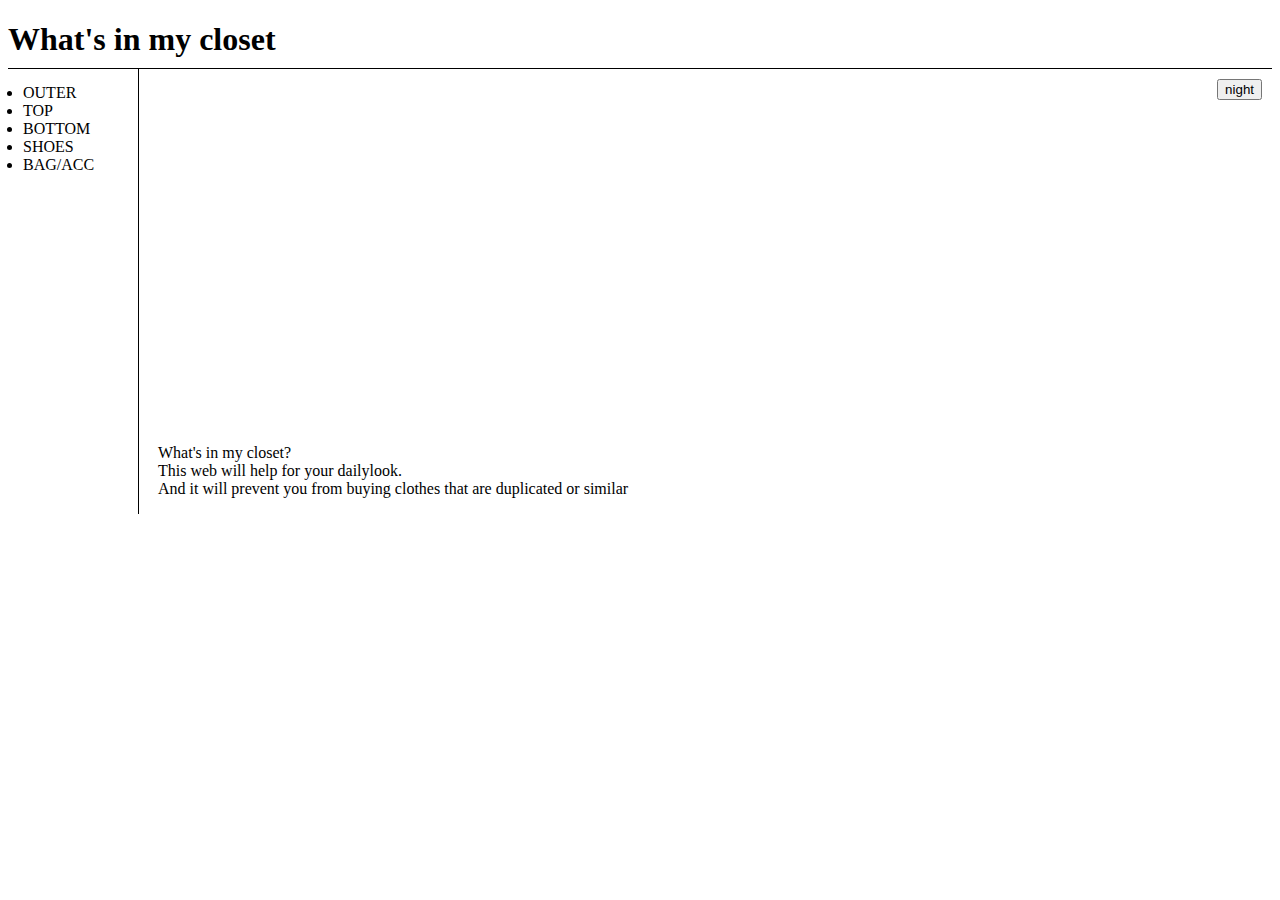
<file: index.html>
<!DOCTYPE html>
<html>
  <head>
    <meta charset="utf-8">
    <title></title>
    <link href="style.css" rel="stylesheet">
  </head>

  <body>
    <h1><a href="index.html">What's in my closet</a></h1>


    <input id="night_day" type = button value="night" onclick = "
       var target = document.querySelector('body')
       if(this.value === 'night'){
       target.style.backgroundColor = 'black';
       target.style.color = 'white';
       this.value = 'day';


       var alist = document.querySelectorAll('a');
       var i = 0;
       while(i<alist.length){
       alist[i].style.color = 'powderblue';
       i = i + 1 ;
       }

     } else {
       target.style.backgroundColor = 'white';
       target.style.color = 'black';
       this.value = 'night';
       var alist = document.querySelectorAll('a');
       var i = 0;
       while(i<alist.length){
         alist[i].style.color = 'black';
         i = i + 1;
       }
     }
     ">

    <div id="grid">
      <div id="list">
      <li><a href="outer.html">OUTER</a></li>
      <li><a href="top.html">TOP</li>
      <li><a href="bottom.html">BOTTOM</a></li>
      <li><a href="shoes.html">SHOES</a></li>
      <li><a href="bagacc">BAG/ACC</a></li>
    </div>
    <div id="main">
      <iframe width="560" height="315" src="https://www.youtube.com/embed/dD6qXgKjKzU" title="YouTube video player" frameborder="0" allow="accelerometer; autoplay; clipboard-write; encrypted-media; gyroscope; picture-in-picture" allowfullscreen></iframe>
        <p> What's in my closet?<br>
          This web will help for your dailylook.<br>
          And it will prevent you from buying clothes that are duplicated or similar<br>
          </p>
  </div>
</div>

  </body>
</html>
</file>
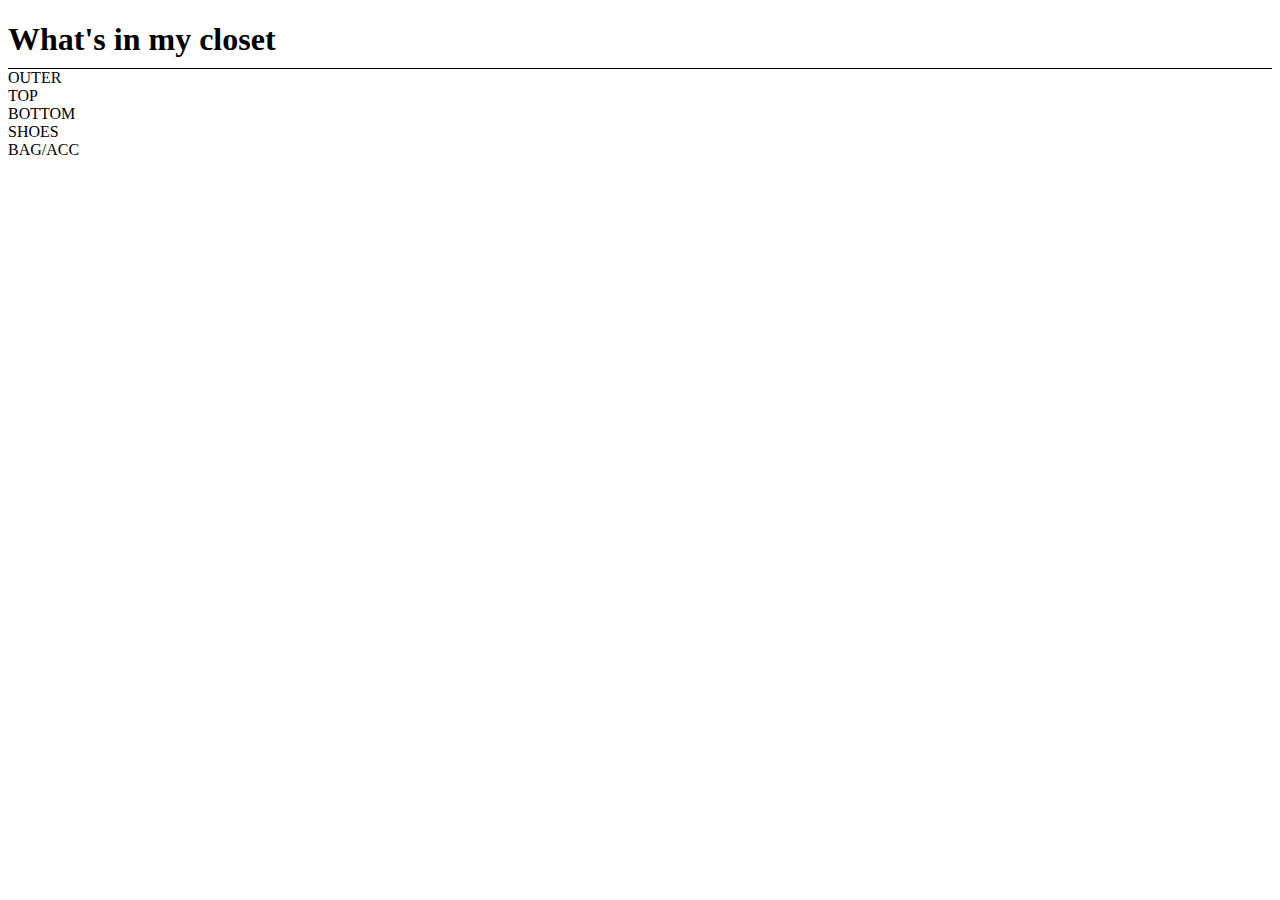
<file: bagacc.html>
<!DOCTYPE html>
<html>
  <head>
    <meta charset="utf-8">
    <title></title>
    <link href="style.css" rel="stylesheet">
  </head>
  <body>
    <h1><a href="index.html">What's in my closet</a></h1>
    <div>
      <li><a href="outer.html">OUTER</a></li>
      <li><a href="top.html">TOP</a></li>
      <li><a href="bottom.html">BOTTOM</a></li>
      <li><a href="shoes.html">SHOES</a></li>
      <li><a href="bagacc.html" class="saw">BAG/ACC</a></li>
    </div>
  </body>
</html>
</file>
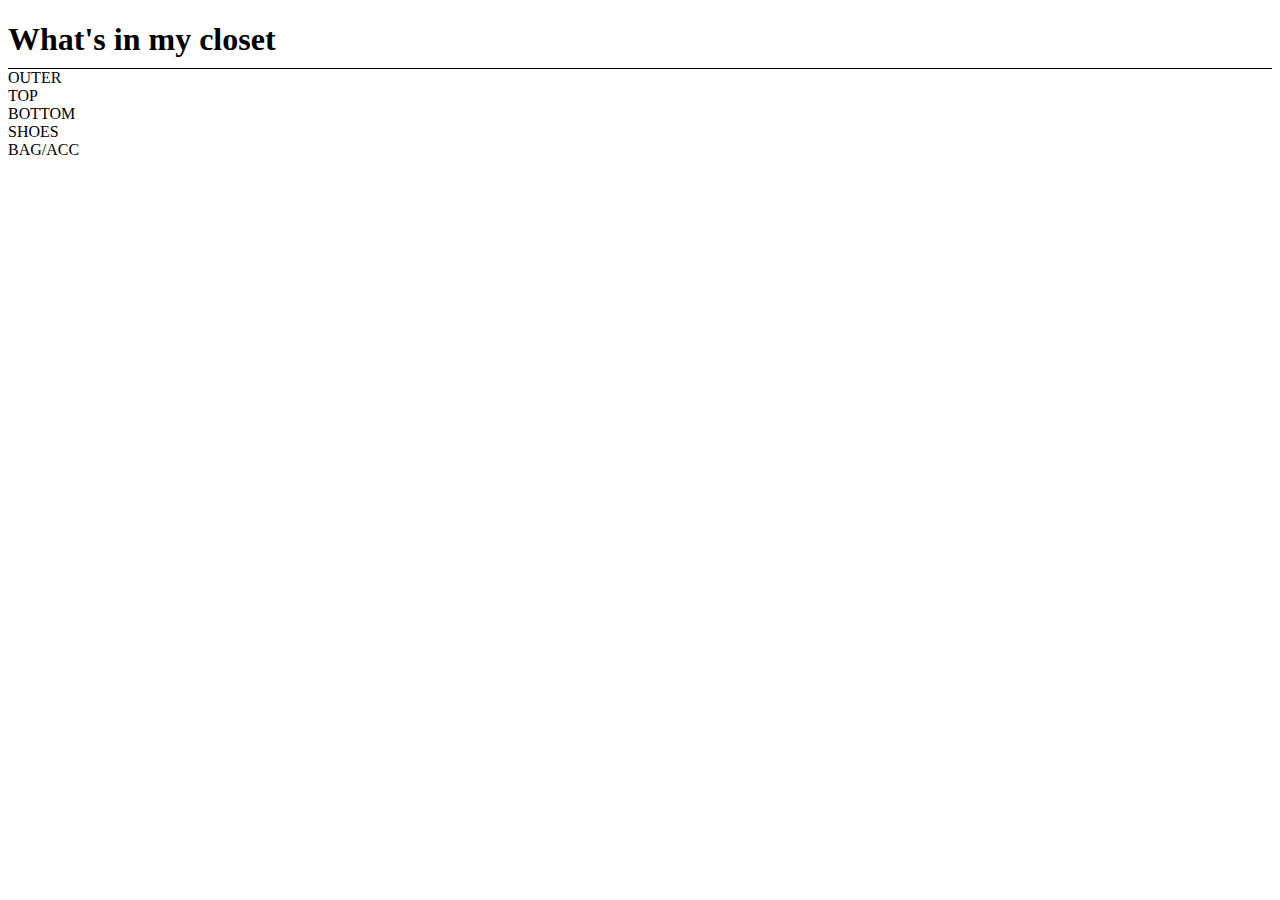
<file: bottom.html>
<!DOCTYPE html>
<html>
  <head>
    <meta charset="utf-8">
    <title></title>
    <link href="style.css" rel="stylesheet">
  </head>
  <body>
    <h1><a href="index.html">What's in my closet</a></h1>
    <div>
      <li><a href="outer.html">OUTER</a></li>
      <li><a href="top.html">TOP</a></li>
      <li><a href="bottom.html" class="saw">BOTTOM</a></li>
      <li><a href="shoes.html">SHOES</a></li>
      <li><a href="bagacc.html">BAG/ACC</a></li>
    </div>
  </body>
</html>
</file>
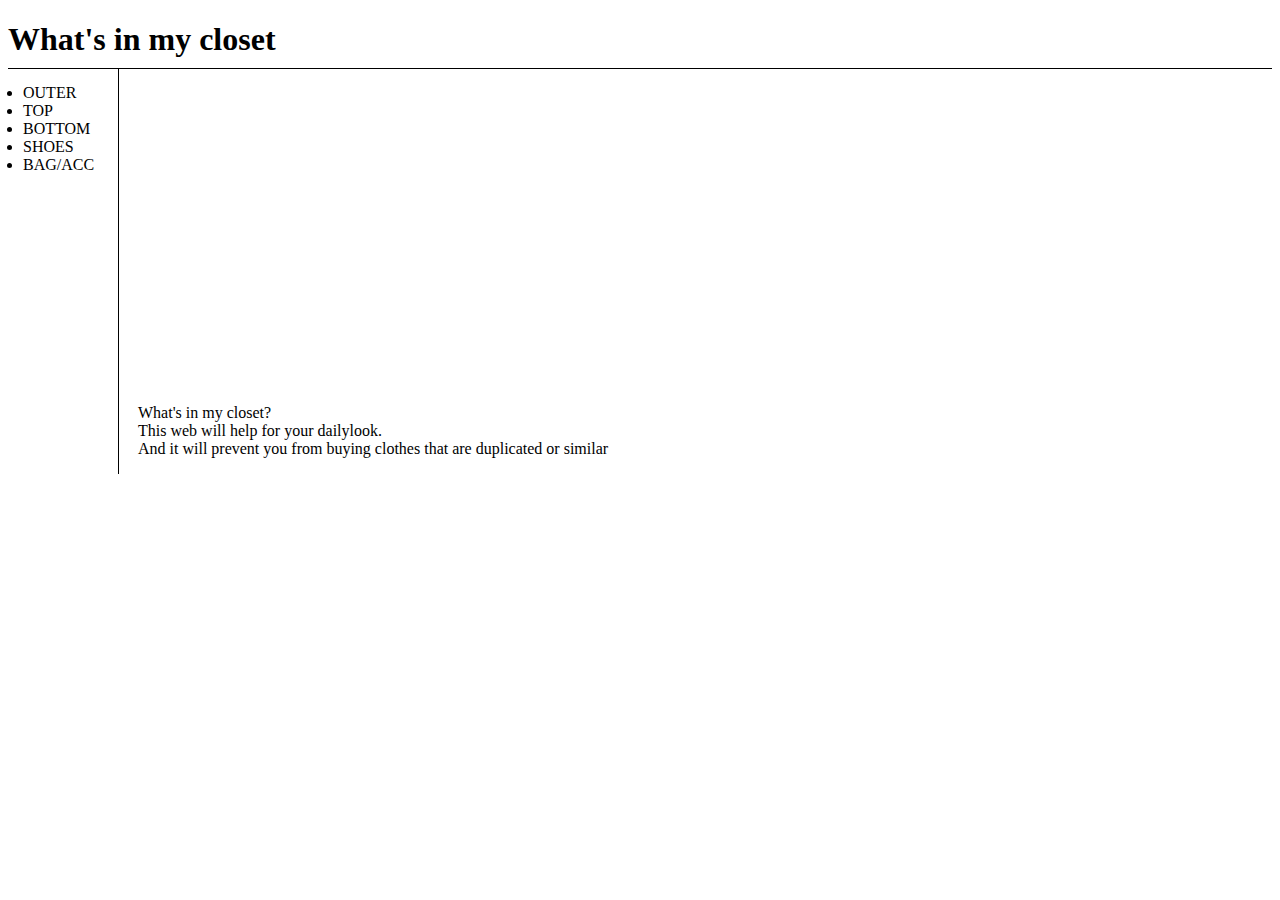
<file: main.html>
<!DOCTYPE html>
<html>
  <head>
    <meta charset="utf-8">
    <title></title>
    <style>
      h1{
        border-bottom:1px solid black;
        padding-bottom: 10px;
        margin-bottom: 0px;
      }
      a{
        color:black;
        text-decoration: none;
      }
      #list{
        width:80px;
        display:block;
        border-right: 1px solid black;
        padding: 15px;
      }
      #grid{
        display: grid;
        grid-template-columns: 100px 1fr;
      }
      #main{
        padding-left: 30px;
      }

    </style>
  </head>
  <body>
    <h1><a href="main.html">What's in my closet</a></h1>
    <div id="grid">
      <div id="list">
      <li><a href="outer.html">OUTER</a></li>
      <li><a href="top.html">TOP</li>
      <li><a href="bottom.html">BOTTOM</a></li>
      <li><a href="shoes.html">SHOES</a></li>
      <li>BAG/ACC</li>
    </div>
    <div id="main">
      <iframe width="560" height="315" src="https://www.youtube.com/embed/dD6qXgKjKzU" title="YouTube video player" frameborder="0" allow="accelerometer; autoplay; clipboard-write; encrypted-media; gyroscope; picture-in-picture" allowfullscreen></iframe>
        <p> What's in my closet?<br>
          This web will help for your dailylook.<br>
          And it will prevent you from buying clothes that are duplicated or similar<br>
          </p>
  </div>
</div>
  </body>
</html>
</file>
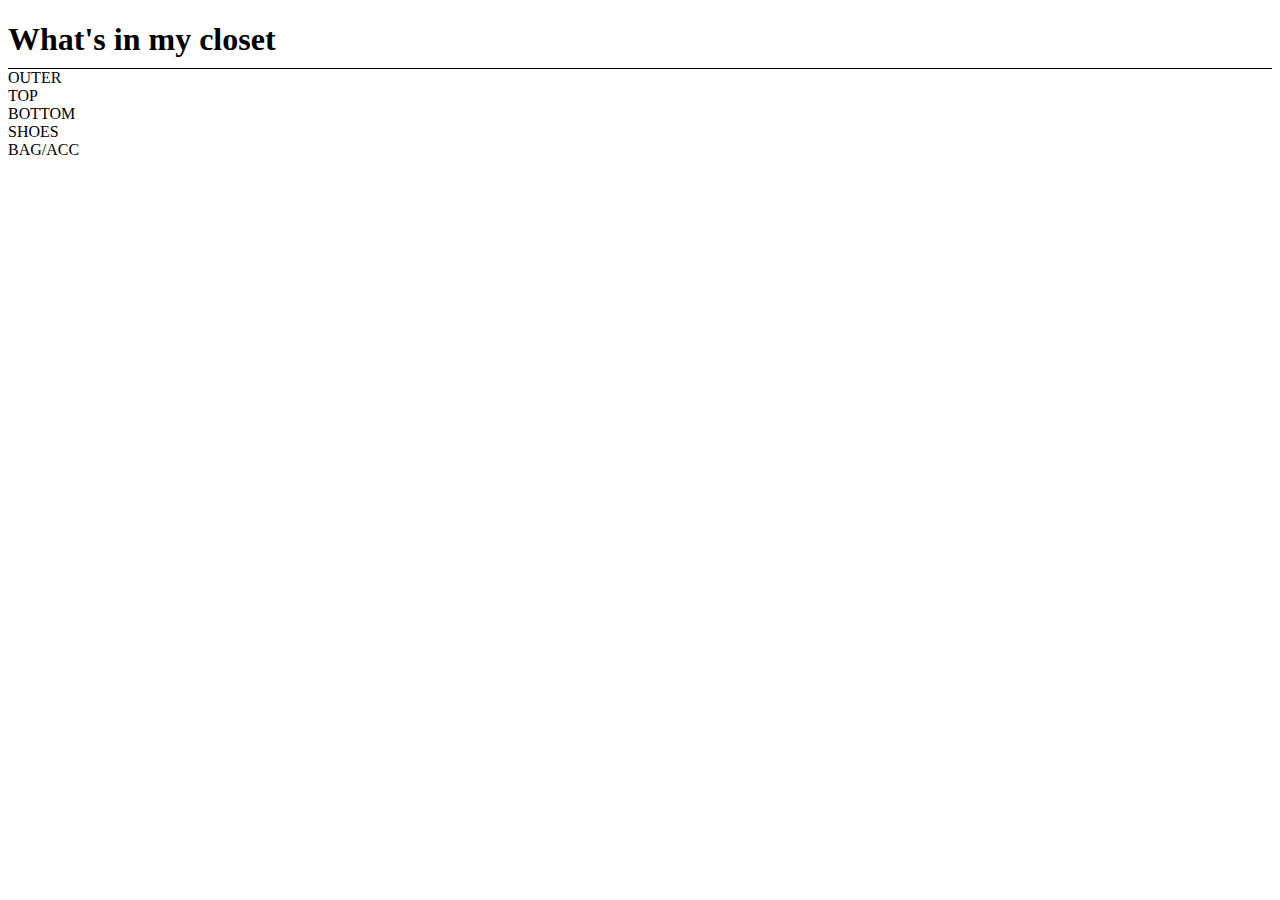
<file: shoes.html>
<!DOCTYPE html>
<html>
  <head>
    <meta charset="utf-8">
    <title></title>
    <link href="style.css" rel="stylesheet">
  </head>
  <body>
    <h1><a href="index.html">What's in my closet</a></h1>
    <div>
      <li><a href="outer.html">OUTER</a></li>
      <li><a href="top.html">TOP</a></li>
      <li><a href="bottom.html">BOTTOM</a></li>
      <li><a href="shoes.html" class="saw">SHOES</a></li>
      <li><a href="bagacc.html">BAG/ACC</a></li>
    </div>
  </body>
</html>
</file>
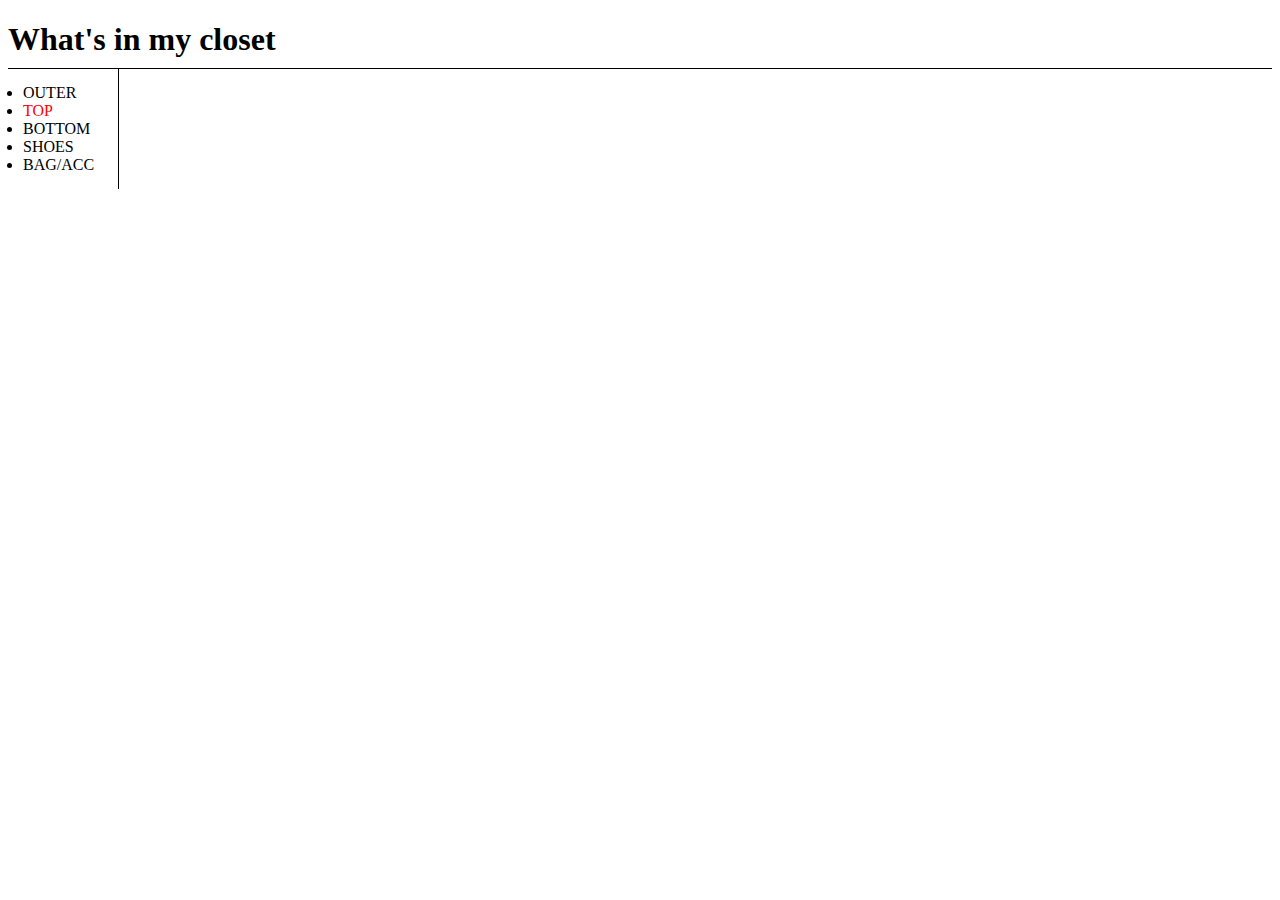
<file: top.html>
<!DOCTYPE html>
<html>
  <head>
    <meta charset="utf-8">
    <title></title>
    <style>
      h1{
        border-bottom:1px solid black;
        padding-bottom: 10px;
        margin-bottom: 0px;
      }
      a{
        color:black;
        text-decoration: none;
      }
      div{
        width:80px;
        display:block;
        border-right: 1px solid black;
        padding: 15px;
      }
      .saw{
        color:red;
      }
      #grid{
        display: grid;
        grid-template-columns: 100px 1fr;
      }

    </style>
  </head>
  <body>
    <h1><a href="main.html">What's in my closet</a></h1>
    <div>
      <li><a href="outer.html">OUTER</a></li>
      <li><a href="top.html" class="saw">TOP</a></li>
      <li><a href="bottom.html">BOTTOM</a></li>
      <li>SHOES</li>
      <li>BAG/ACC</li>
    </div>
  </body>
</html>
</file>
<file: style.css>
h1{
  border-bottom:1px solid black;
  padding-bottom: 10px;
  margin-bottom: 0px;

  }
  a{
    color:black;
    text-decoration: none;
}

#list{
  width:100px;
  display:block;
  border-right: 1px solid black;
  padding: 15px;
}
#grid{
  display: grid;
  grid-template-columns: 100px 1fr;
}
#main{
  padding-top:40px;
  padding-left: 50px;
}

 #night_day{
   display:block;
   float: right;
   margin: 10px;
}
</file>
